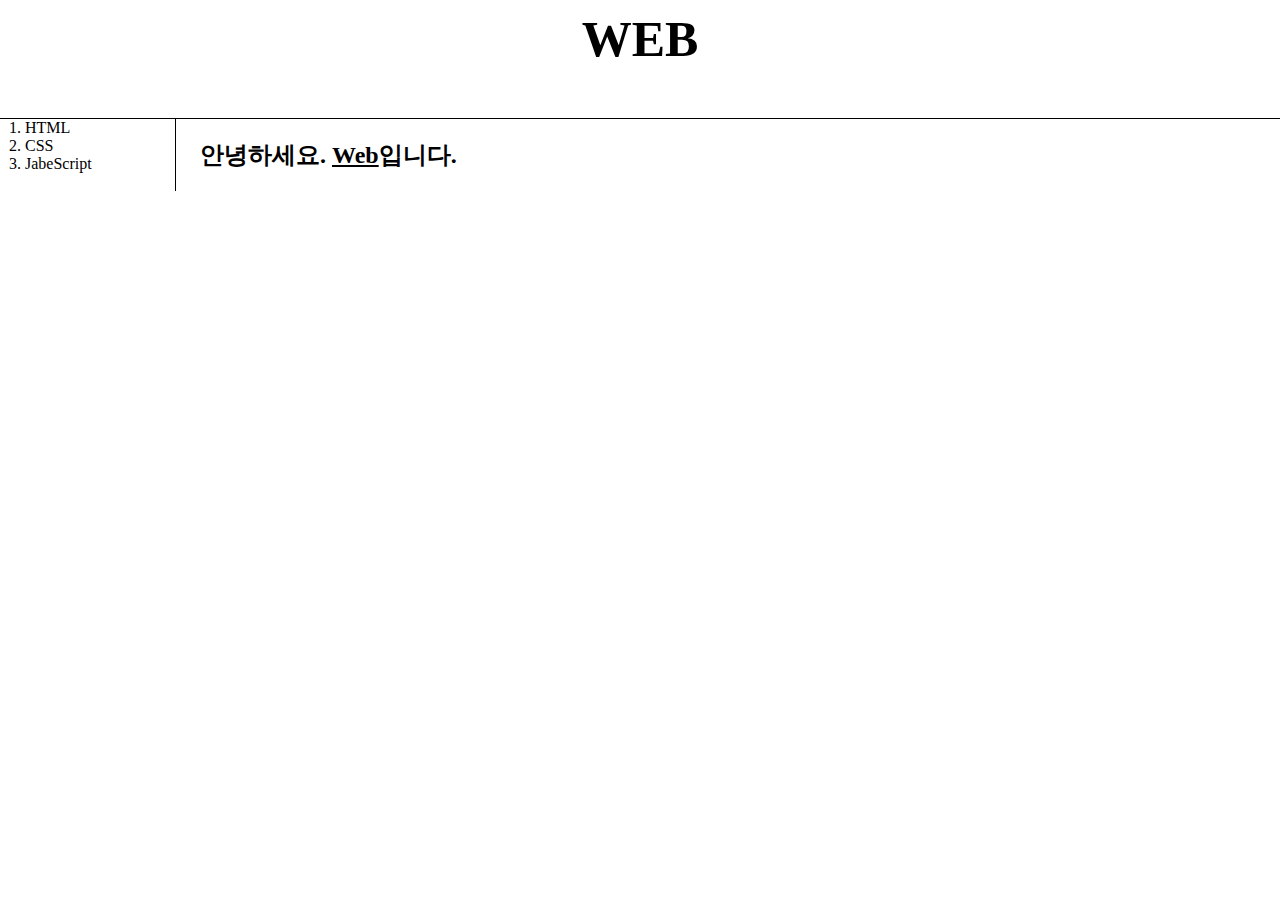
<file: index.html>
<!doctype html>
<html>
<head>
  <title>Hello! THis Web.</title>
  <meta charset="utf-8">
  <link rel="stylesheet" href="style.css">
  </style>
</head>
<body>
  <h1><a href="index.html">WEB</a></h1>
  <div id="grid">
    <ol>
      <li><a href="1.html">HTML</a></li>
      <li><a href="2.html">CSS</a></li>
      <li><a href="3.html">JabeScript</a></li>
    </ol>
    <div id="article">
      <!--
      <h1><a href="index.html"><font color="red">WEB</font></a></h1>
      <ol>
        <li><a href="1.html"><font color="red">HTML</font></a></li>
        <li><a href="2.html"><font color="red">CSS</font></a></li>
        <li><a href="3.html"><font color="red">JabeScript</font></a></li>
      </ol>
    -->
      <h2>안녕하세요. <u>Web</u>입니다.</h2>
    </div>
  </div>
</body>
</html>
</file>
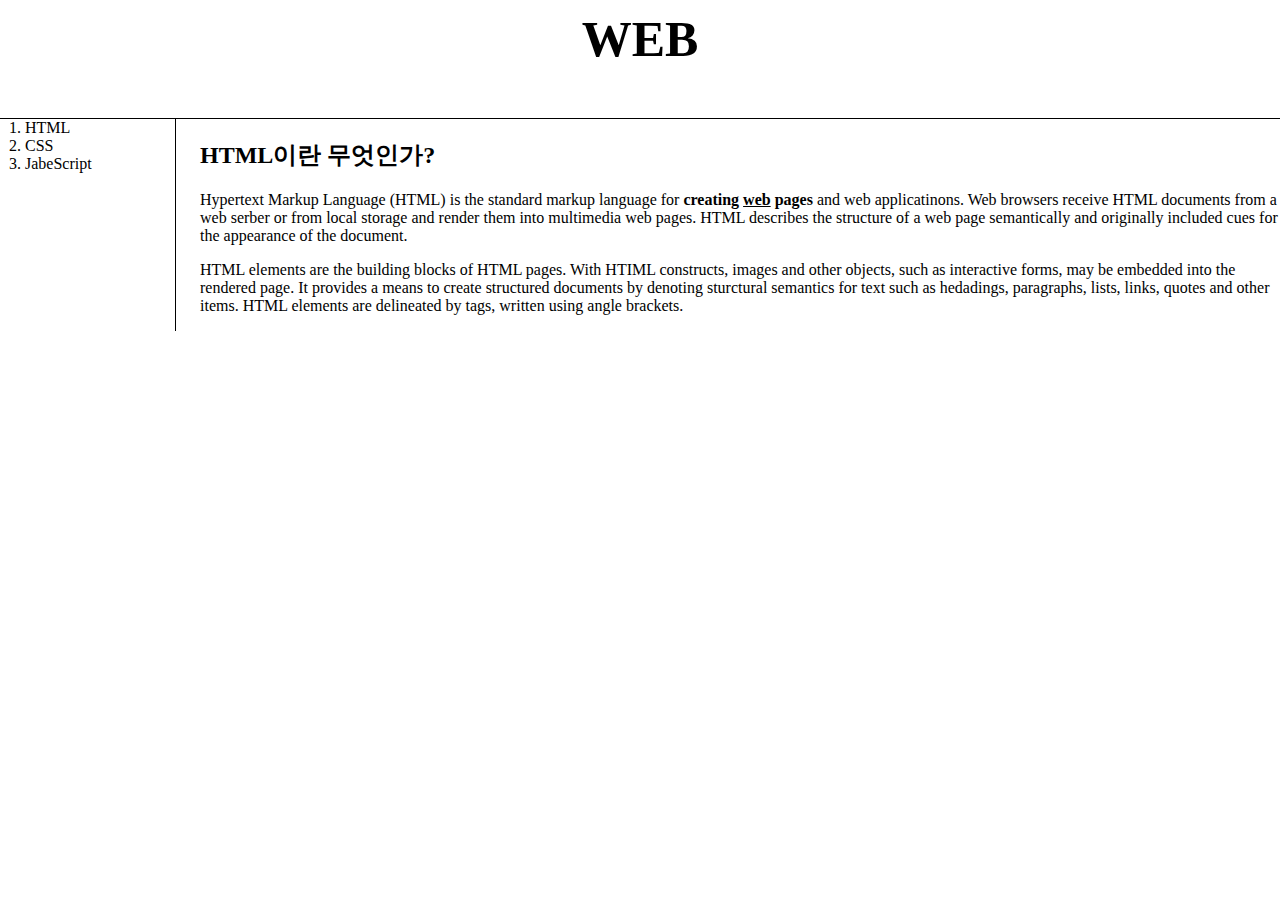
<file: 1.html>
<!doctype html>
<html>
<head>
  <title>WEB1 - html</title>
  <meta charset="utf-8">
  <link rel="stylesheet" href="style.css">
</head>
<body>
  <h1><a href="index.html">WEB</a></h1>
  <div id="grid">
    <ol>
      <li><a href="1.html">HTML</a></li>
      <li><a href="2.html">CSS</a></li>
      <li><a href="3.html">JabeScript</a></li>
    </ol>
    <div id="article">
      <h2>HTML이란 무엇인가?</h2>
      <p><a href="https://www.w3.org/TR/html51/" target="_blank" title="html5 speicification">Hypertext Markup Language (HTML)</a> is the standard markup language for <strong>creating <u>web</u> pages</strong> and web applicatinons. Web browsers receive HTML documents from a web serber or from local storage and render them into multimedia web pages. HTML describes the structure of a web page semantically and originally included cues for the appearance of the document.
      </p> <p style="matgin-top:45px;">HTML elements are the building blocks of HTML pages. With HTIML constructs, images and other objects, such as interactive forms, may be embedded into the rendered page. It provides a means to create structured documents by denoting sturctural semantics for text such as hedadings, paragraphs, lists, links, quotes and other items. HTML elements are delineated by tags, written using angle brackets.</p>
    </div>
  </div>
</body>
</html>
</file>
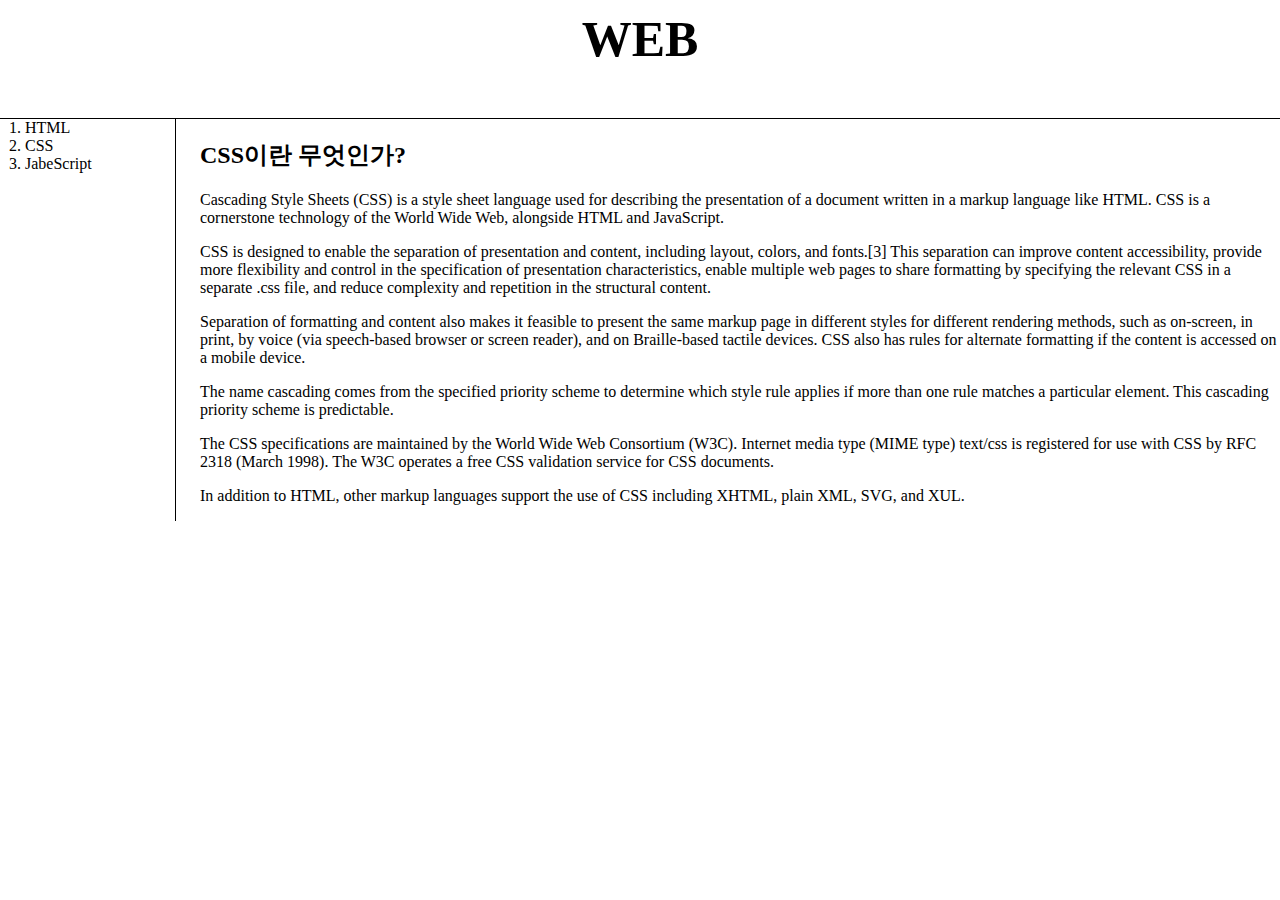
<file: 2.html>
<!doctype html>
<html>
<head>
  <title>Hello! THis Web.</title>
  <meta charset="utf-8">
  <link rel="stylesheet" href="style.css">
</head>
<body>
  <h1><a href="index.html">WEB</a></h1>
  <div id="grid">
    <ol>
      <li><a href="1.html">HTML</a></li>
      <li><a href="2.html">CSS</a></li>
      <li><a href="3.html">JabeScript</a></li>
    </ol>
    <div id="article">
      <h2>CSS이란 무엇인가?</h2>
      <p><a href="https://en.wikipedia.org/wiki/Cascading_Style_Sheets" target="_blank" title="css에 관한 자료 출처(Wikipedia -css)">Cascading Style Sheets (CSS)</a> is a style sheet language used for describing the presentation of a document written in a markup language like HTML. CSS is a cornerstone technology of the World Wide Web, alongside HTML and JavaScript.</p>
      <p style="matgin-top:45px;">CSS is designed to enable the separation of presentation and content, including layout, colors, and fonts.[3] This separation can improve content accessibility, provide more flexibility and control in the specification of presentation characteristics, enable multiple web pages to share formatting by specifying the relevant CSS in a separate .css file, and reduce complexity and repetition in the structural content.</p>
      <p>Separation of formatting and content also makes it feasible to present the same markup page in different styles for different rendering methods, such as on-screen, in print, by voice (via speech-based browser or screen reader), and on Braille-based tactile devices. CSS also has rules for alternate formatting if the content is accessed on a mobile device.</p>
      <p>The name cascading comes from the specified priority scheme to determine which style rule applies if more than one rule matches a particular element. This cascading priority scheme is predictable.</p>
      <p>The CSS specifications are maintained by the World Wide Web Consortium (W3C). Internet media type (MIME type) text/css is registered for use with CSS by RFC 2318 (March 1998). The W3C operates a free CSS validation service for CSS documents.</p>
      <p>In addition to HTML, other markup languages support the use of CSS including XHTML, plain XML, SVG, and XUL.</p>
   </div>
 </div>
</body>
</html>
</file>
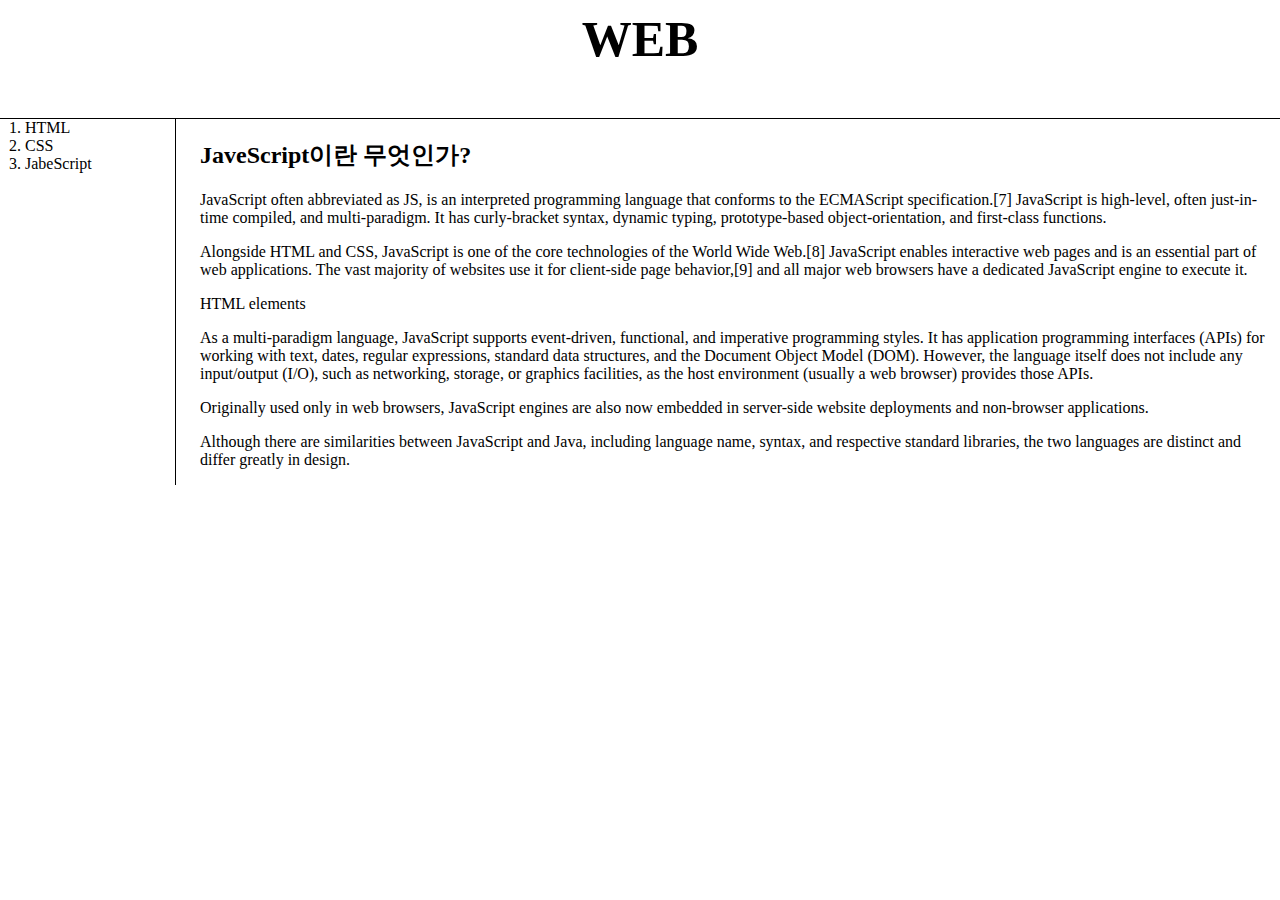
<file: 3.html>
<!doctype html>
<html>
<head>
  <title>WEB3 - JaveScript</title>
  <meta charset="utf-8">
  <link rel="stylesheet" href="style.css">
</head>
<body>
  <h1><a href="index.html">WEB</a></h1>
  <div id="grid">
    <ol>
      <li><a href="1.html">HTML</a></li>
      <li><a href="2.html">CSS</a></li>
      <li><a href="3.html">JabeScript</a></li>
    </ol>
    <div id="article">
      <h2>JaveScript이란 무엇인가?</h2>
      <p><a href="https://en.wikipedia.org/wiki/JavaScript" target="_blank" title="JavaScropt란 (Wikipedia-JavaScript)">JavaScript</a> often abbreviated as JS, is an interpreted programming language that conforms to the ECMAScript specification.[7] JavaScript is high-level, often just-in-time compiled, and multi-paradigm. It has curly-bracket syntax, dynamic typing, prototype-based object-orientation, and first-class functions.</p>
      </p>Alongside HTML and CSS, JavaScript is one of the core technologies of the World Wide Web.[8] JavaScript enables interactive web pages and is an essential part of web applications. The vast majority of websites use it for client-side page behavior,[9] and all major web browsers have a dedicated JavaScript engine to execute it.<p style="matgin-top:45px;">HTML elements </p>
      <p>As a multi-paradigm language, JavaScript supports event-driven, functional, and imperative programming styles. It has application programming interfaces (APIs) for working with text, dates, regular expressions, standard data structures, and the Document Object Model (DOM). However, the language itself does not include any input/output (I/O), such as networking, storage, or graphics facilities, as the host environment (usually a web browser) provides those APIs.</p>
      <p>Originally used only in web browsers, JavaScript engines are also now embedded in server-side website deployments and non-browser applications.</p>
      <p>Although there are similarities between JavaScript and Java, including language name, syntax, and respective standard libraries, the two languages are distinct and differ greatly in design.</p>
    </div>
  </div>
</body>
</html>
</file>
<file: style.css>
body{
  margin:0;
}
a {
  color:black;
  text-decoration: none;
}
h1{
  font-size:50px;
  text-align: center;
  border-bottom: black 1px solid;
  padding-top: 10px;
  padding-bottom:50px;
  margin:0;
}
ol{
  border-right:black 1px solid;
  width:150px;
  margin:0;
  padding-left: 50px;
}
#grid{
  display: grid;
  grid-template-columns: 150px 1fr;
}
#grid ol{
  padding-left:25px;
}
#grid #article{
  padding-left:50px;
}
@media(max-width:800px){
  #grid{
    display: block;
  }
  ol{
    border-right:none;
  }
  h1{
    font-size:50px;
    text-align: center;
    border-bottom: black 1px solid;
    padding-top: 10px;
    padding-bottom:50px;
    margin:0;
  }
}
</file>
